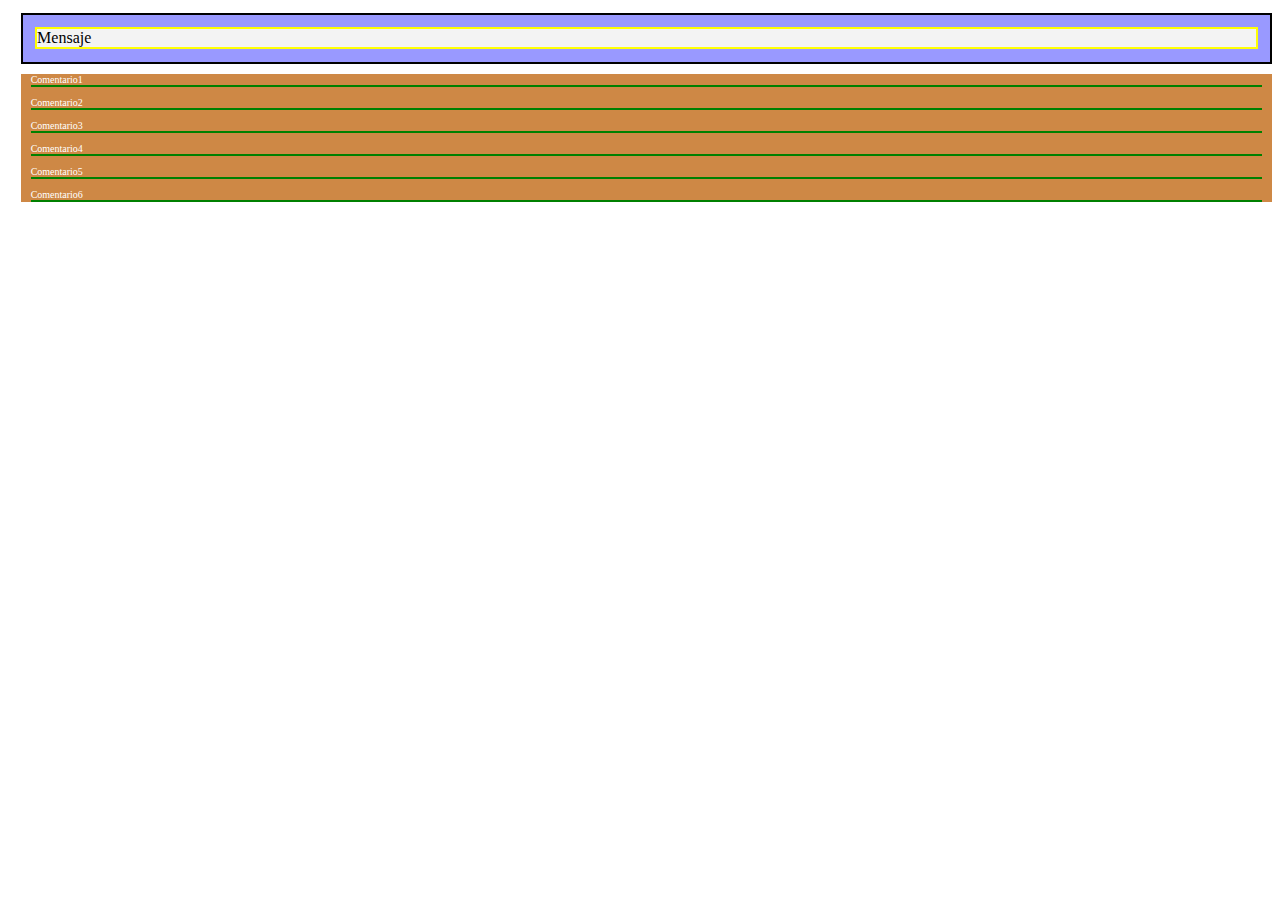
<file: problema1/index.html>
<!DOCTYPE html>
<html>
  <head>
    <meta charset="utf-8" />
    <meta name="viewport" content="width=device-width" />
    <link rel="stylesheet" href="estilos/estilos.css" type="text/css" />
    <title>Ejemplo HTML5 y CSS3</title>
  </head>
  <body>
    <div class="uno">
     <p class="mensaje">Mensaje</p> 
    </div>
    <div class="dos">
      <p class="comentario">Comentario1</p>
      <p class="comentario">Comentario2</p>
      <p class="comentario">Comentario3</p>
      <p class="comentario">Comentario4</p>
      <p class="comentario">Comentario5</p>
      <p class="comentario">Comentario6</p>
    </div>
  </body>
</html>
</file>
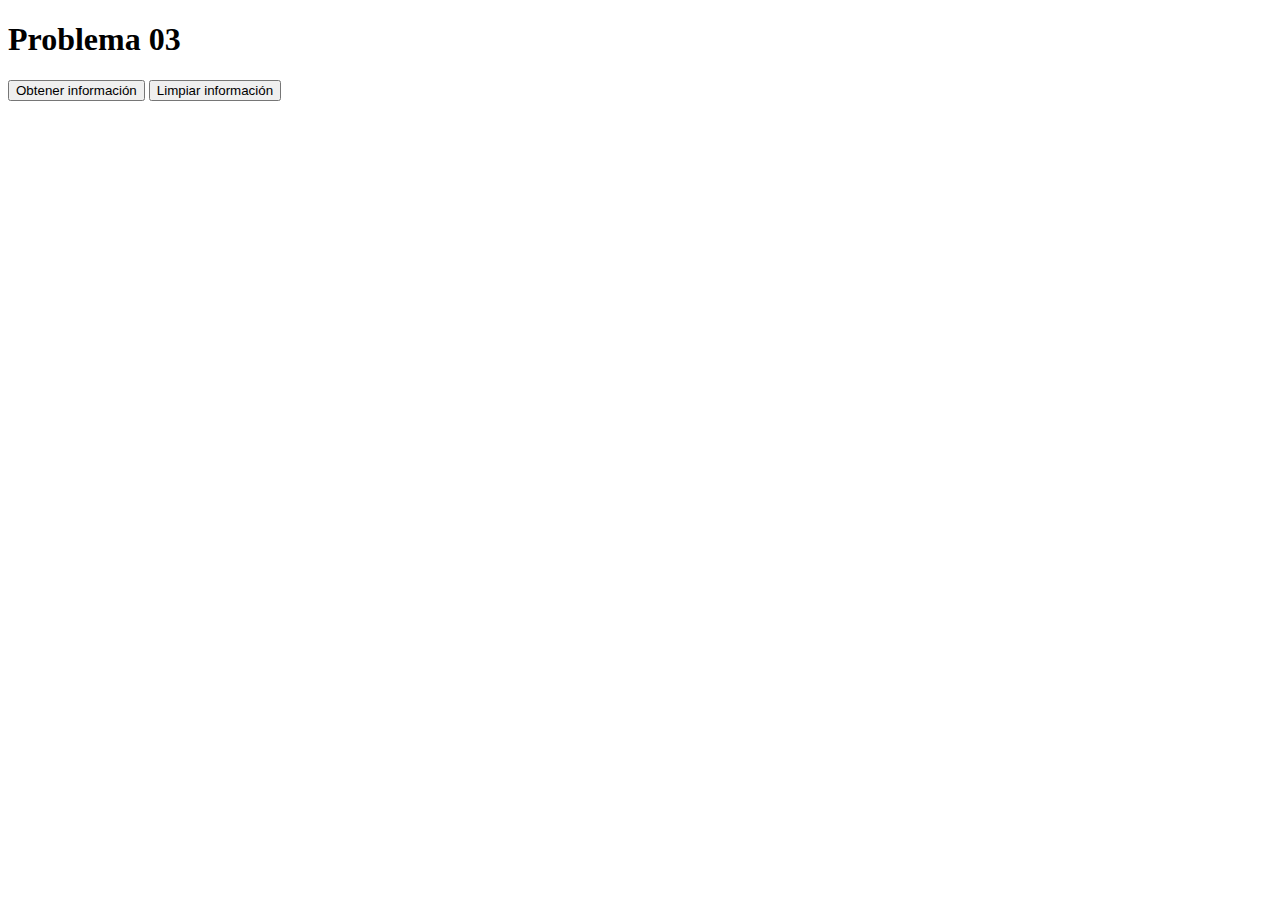
<file: problema3/index.html>
<!DOCTYPE html>
<html>
  <head>
    <meta charset="utf-8" />
    <meta name="viewport" content="width=device-width" />
    <title>Demo Jquery</title>
  <script src="https://code.jquery.com/jquery-3.5.0.js"></script>
  </head>
  <body>
      <h1>Problema 03</h1>
      <p id="mensajeFinal">
      </p>
      <button type="submit" id="obtenerInformacion">Obtener información</button>
      <button type="submit" id="limpiarInformacion">Limpiar información</button>
  </body>
  <script>
    $(document).ready(function() {
      var url = "https://pkgstore.datahub.io/core/country-codes/country-codes_json/data/616b1fb83cbfd4eb6d9e7d52924bb00a/country-codes_json.json";
      $( "#obtenerInformacion" ).click(function() {
            $.ajax({
              dataType: 'json',
              url: url 
            }).then(function(data) {
              for(var i=0; i<data.length; i++){
                console.log(data[i]);
                console.log(data[i]["CLDR display name"]);
                console.log(data[i].Capital);
                console.log(data[i].FIPS);
                console.log(data[i].FIFA);
                console.log(data[i].Continent);
                console.log(data[i].Languages);
                console.log(data[i]["Geoname ID"]);
                console.log(data[i].DS)

                $('#mensajeFinal').append("<p> <b>Código:</b> "+ data[i]["CLDR display name"] + "</p>" +
                    " <b>Capital:</b> " + data[i].Capital + "</p>" +
                    " <b>Codes from the U.S:</b> " + data[i].FIPS + "</p>" +
                    " <b>Codes assigned by the FIFA:</b> " + data[i].FIFA + "</p>" +
                    " <b>Continent:</b> " + data[i].Continent + "</p>" +
                    " <b>Languages:</b> " + data[i].Languages + "</p>" +
                    " <b>Geoname ID:</b> " + data[i]["Geoname ID"] + "</p>" +
                    " <b>Distinguishing signs of vehicles in international traffic:</b> " + data[i].DS+ "</p>" + "<br>");
              }
            });      
      });
      
      $( "#limpiarInformacion" ).click(function() {
          $('#mensajeFinal').empty();
      });
    });
  </script>
</html>
</file>
<file: problema1/estilos/estilos.css>
.uno{
	margin-top:1%;
	margin-left:1%;
	background-color:#9999ff;
	border: 2px solid black;	
}

.mensaje{
	margin:1%;
	background-color:#f3f3f3;
	color: black;
	border: 2px solid #ffff04;	
}

.dos{
	background-color: #ce8845;
	margin-left:1%;
}

.comentario{
	border-bottom: 2px solid green;
	margin: 10px;
	font-size: 10px;
	color: white;

}
</file>
